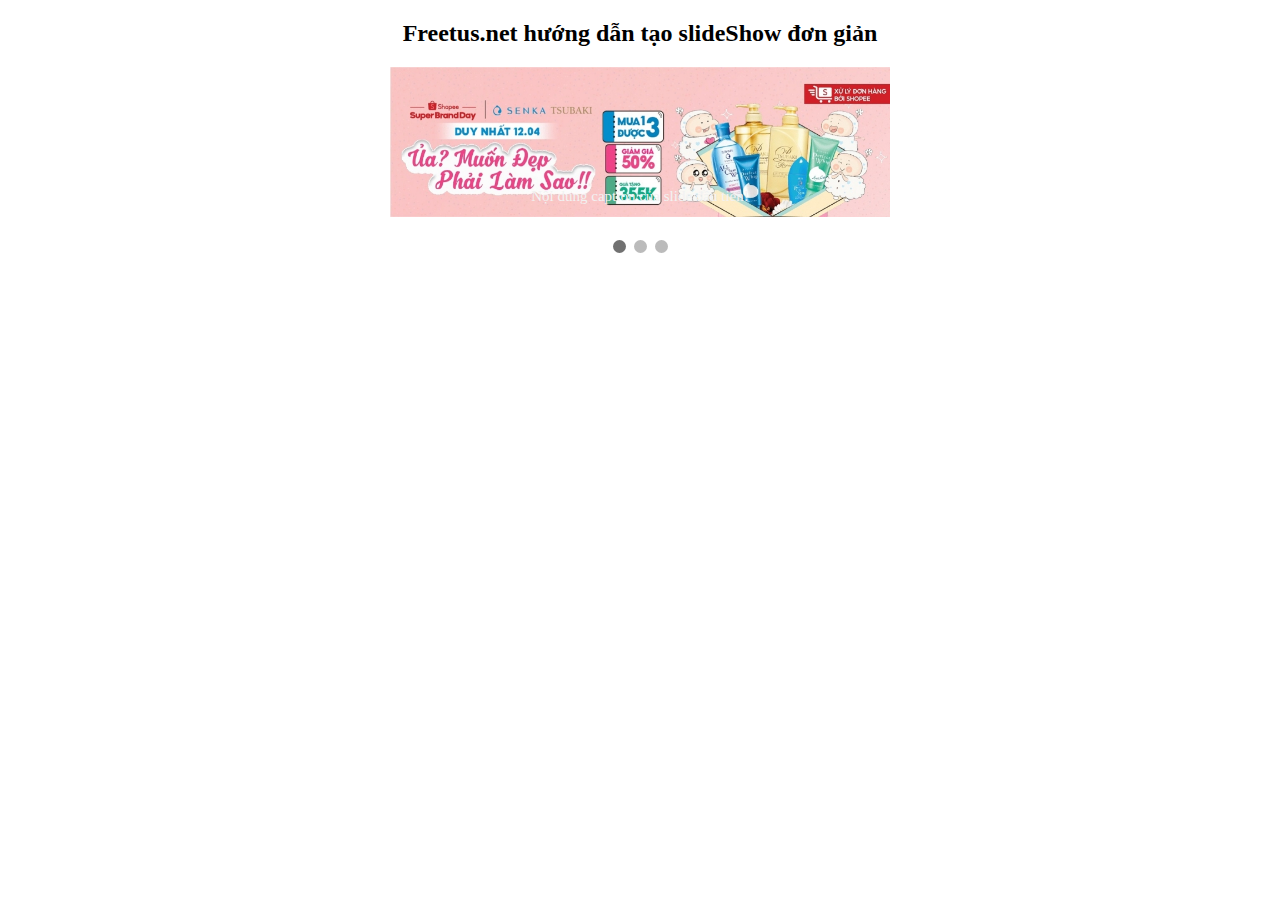
<file: test/slider.html>
<!DOCTYPE html>
<html lang="en">

<head>
    <meta charset="UTF-8">
    <meta http-equiv="X-UA-Compatible" content="IE=edge">
    <meta name="viewport" content="width=device-width, initial-scale=1.0">
    <title>Document</title>
    <style>
        * {
            box-sizing: border-box
        }

        h2 {
            text-align: center;
        }

        /* Slideshow container */
        .slideshow-container {
            max-width: 500px;
            position: relative;
            margin: auto;
        }

        /* Ẩn các slider */
        .mySlides {
            display: none;
        }

        /* Định dạng nội dung Caption */
        .text {
            color: #f2f2f2;
            font-size: 15px;
            padding: 8px 12px;
            position: absolute;
            bottom: 8px;
            width: 100%;
            text-align: center;
        }

        /* định dạng các chấm chuyển đổi các slide */
        .dot {
            cursor: pointer;
            height: 13px;
            width: 13px;
            margin: 0 2px;
            background-color: #bbb;
            border-radius: 50%;
            display: inline-block;
            transition: background-color 0.6s ease;
        }

        /* khi được hover, active đổi màu nền */
        .active,
        .dot:hover {
            background-color: #717171;
        }

        /* Thêm hiệu ứng khi chuyển đổi các slide */
        .fade {
            -webkit-animation-name: fade;
            -webkit-animation-duration: 3s;
            animation-name: fade;
            animation-duration: 3s;
        }

        @-webkit-keyframes fade {
            from {
                opacity: .4
            }

            to {
                opacity: 1
            }
        }

        @keyframes fade {
            from {
                opacity: .4
            }

            to {
                opacity: 1
            }
        }
    </style>
</head>

<body>
    <div class="slideshow-container">
        <h2>Freetus.net hướng dẫn tạo slideShow đơn giản</h2>
        <div class="mySlides fade">
            <img src="images/1.jpg" style="width:100%">
            <div class="text">Nội dung caption của slide đầu tiên!</div>
        </div>

        <div class="mySlides fade">
            <img src="images/2.png" style="width:100%">
            <div class="text">Nội dung caption của slide thứ 2!</div>
        </div>

        <div class="mySlides fade">
            <img src="images/3.png" style="width:100%">
            <div class="text">Nội dung caption của slide thứ 3!</div>
        </div>
    </div>
    <br>

    <div style="text-align:center">
        <span class="dot" onclick="currentSlide(0)"></span>
        <span class="dot" onclick="currentSlide(1)"></span>
        <span class="dot" onclick="currentSlide(2)"></span>
    </div>
</body>

</html>
<script>
    //khai báo biến slideIndex đại diện cho slide hiện tại
    var slideIndex;
    // KHai bào hàm hiển thị slide
    function showSlides() {
        var i;
        var slides = document.getElementsByClassName("mySlides");
        var dots = document.getElementsByClassName("dot");
        for (i = 0; i < slides.length; i++) {
            slides[i].style.display = "none";
        }
        for (i = 0; i < dots.length; i++) {
            dots[i].className = dots[i].className.replace(" active", "");
        }

        slides[slideIndex].style.display = "block";
        dots[slideIndex].className += " active";
        //chuyển đến slide tiếp theo
        slideIndex++;
        //nếu đang ở slide cuối cùng thì chuyển về slide đầu
        if (slideIndex > slides.length - 1) {
            slideIndex = 0
        }
        //tự động chuyển đổi slide sau 5s
        setTimeout(showSlides, 5000);
    }
    //mặc định hiển thị slide đầu tiên 
    showSlides(slideIndex = 0);


    function currentSlide(n) {
        showSlides(slideIndex = n);
    }
</script>
</file>
